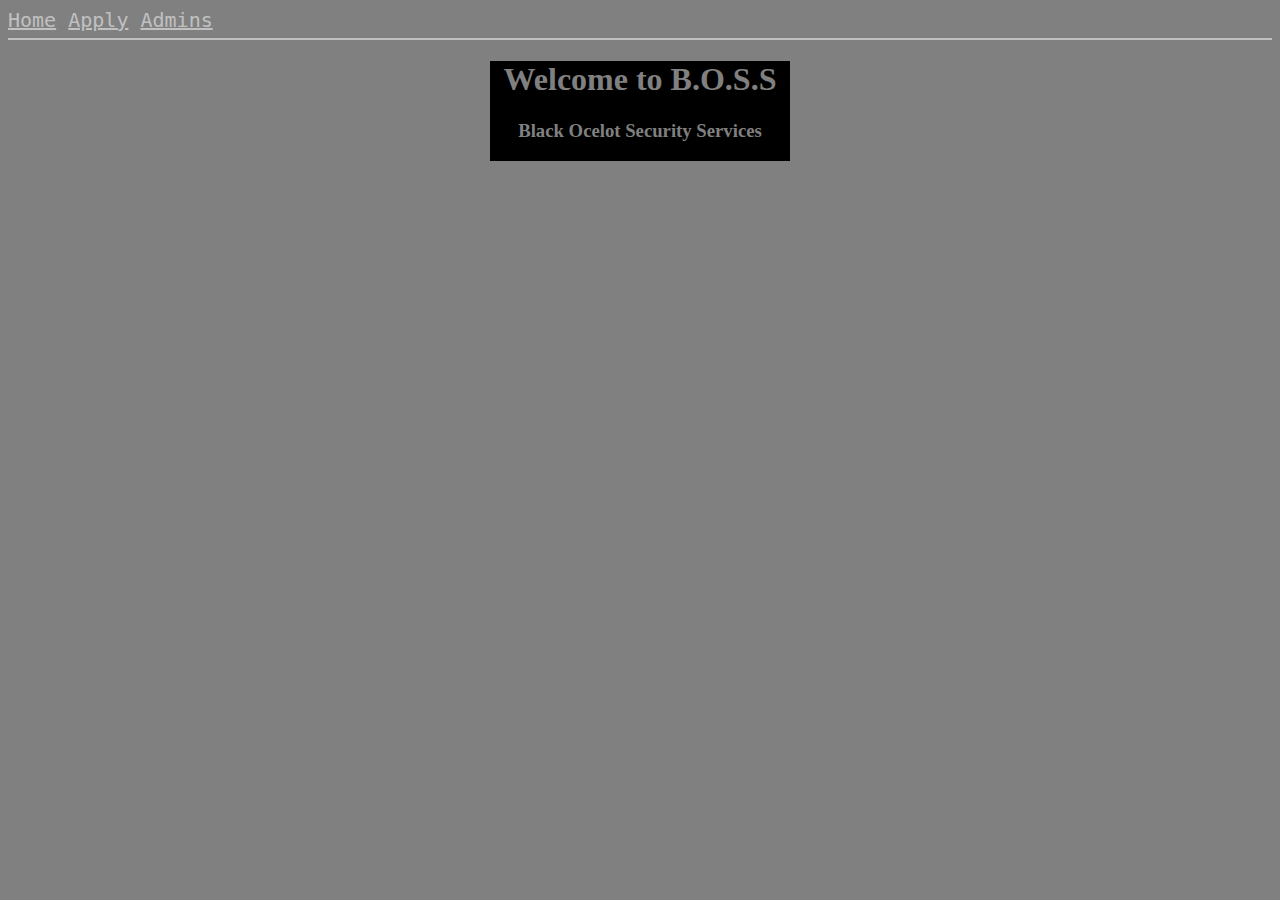
<file: index.html>
<!DOCTYPE html>
<html>
  <head>
    <title>Black Ocelot Security Services</title>
    <link rel="stylesheet" type="text/css" href="./style.css">
    <script type="text/javascript" src="./script.js"></script>
  </head>
  <body>
    <div id="header">
      <span><a href="#">Home</a></span>
      <span><a href="#">Apply</a></span>
      <span><a href="#" onClick="login()">Admins</a></span>
    </div>
    <div id="welcome">
      <h1>Welcome to B.O.S.S</h1>
      <h3>Black Ocelot Security Services</h3>
    </div>
  </body>
</html>
</file>
<file: style.css>
html {
  background-color: grey;
  font-family: monspace;
}

#header {
  background-color: grey;
  border-bottom: 2px solid silver;
  height: 30px;
  font-size: 20px;
  font-family: monospace;
}

#header a {
  color: silver;
}

#welcome {
  text-align: center;
  width: 300px;
  height: 100px;
  color: grey;
  background-color: black;
  margin: auto;
  border 2px solid silver;
}
</file>
